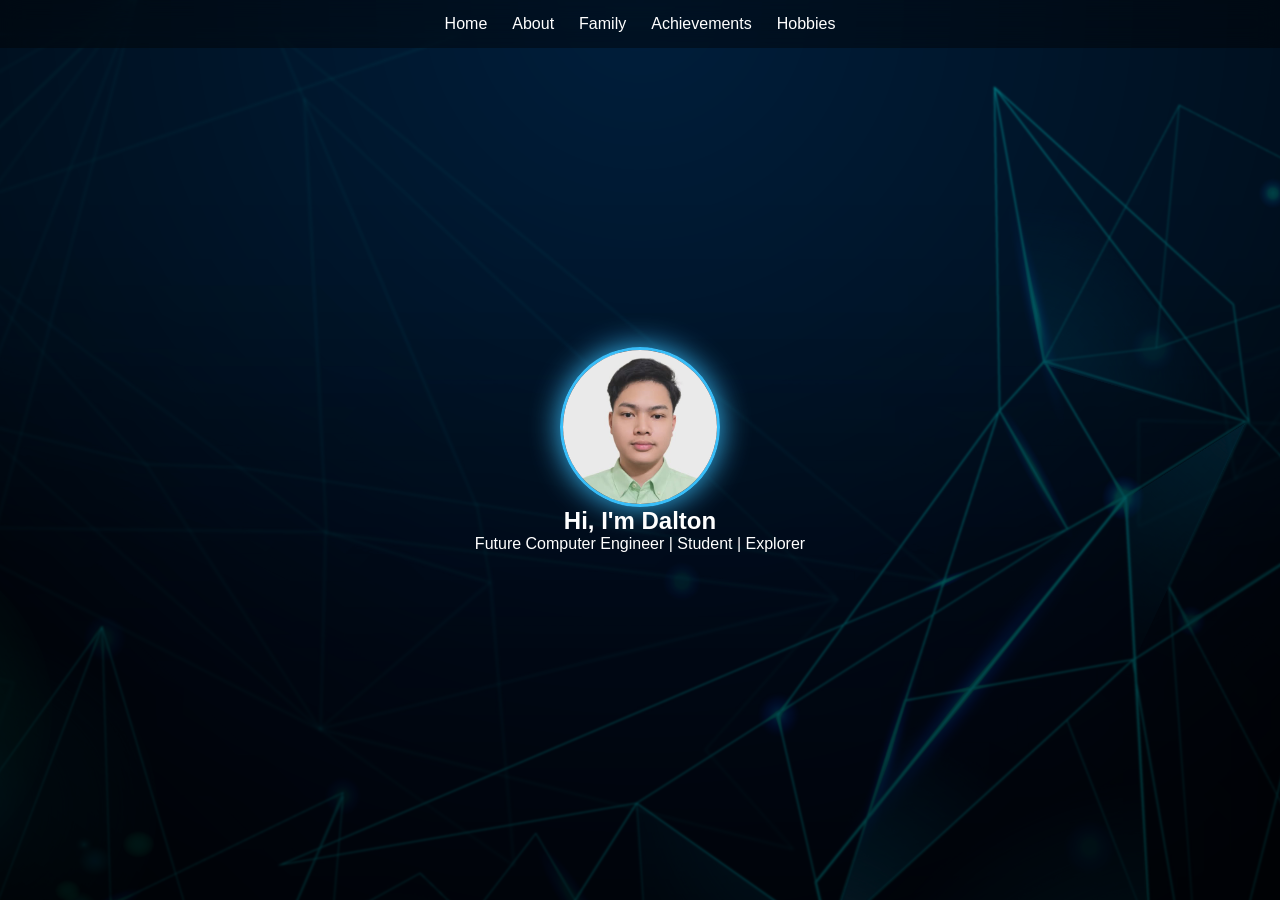
<file: index.html>
<!DOCTYPE html>
<html lang="en">
<head>
  <meta charset="UTF-8">
  <title>Dalton Portfolio</title>
  <link rel="stylesheet" href="style.css">
</head>
<body>

<nav>
  <a href="index.html">Home</a>
  <a href="about.html">About</a>
  <a href="family.html">Family</a>
  <a href="achievements.html">Achievements</a>
  <a href="hobbies.html">Hobbies</a>
</nav>

<section class="hero">
  <img src="profile.jpg" class="profile">
  <h1>Hi, I'm Dalton </h1>
  <p>Future Computer Engineer | Student | Explorer</p>
</section>
<script src="script.js"></script>
</body>
</html>
</file>
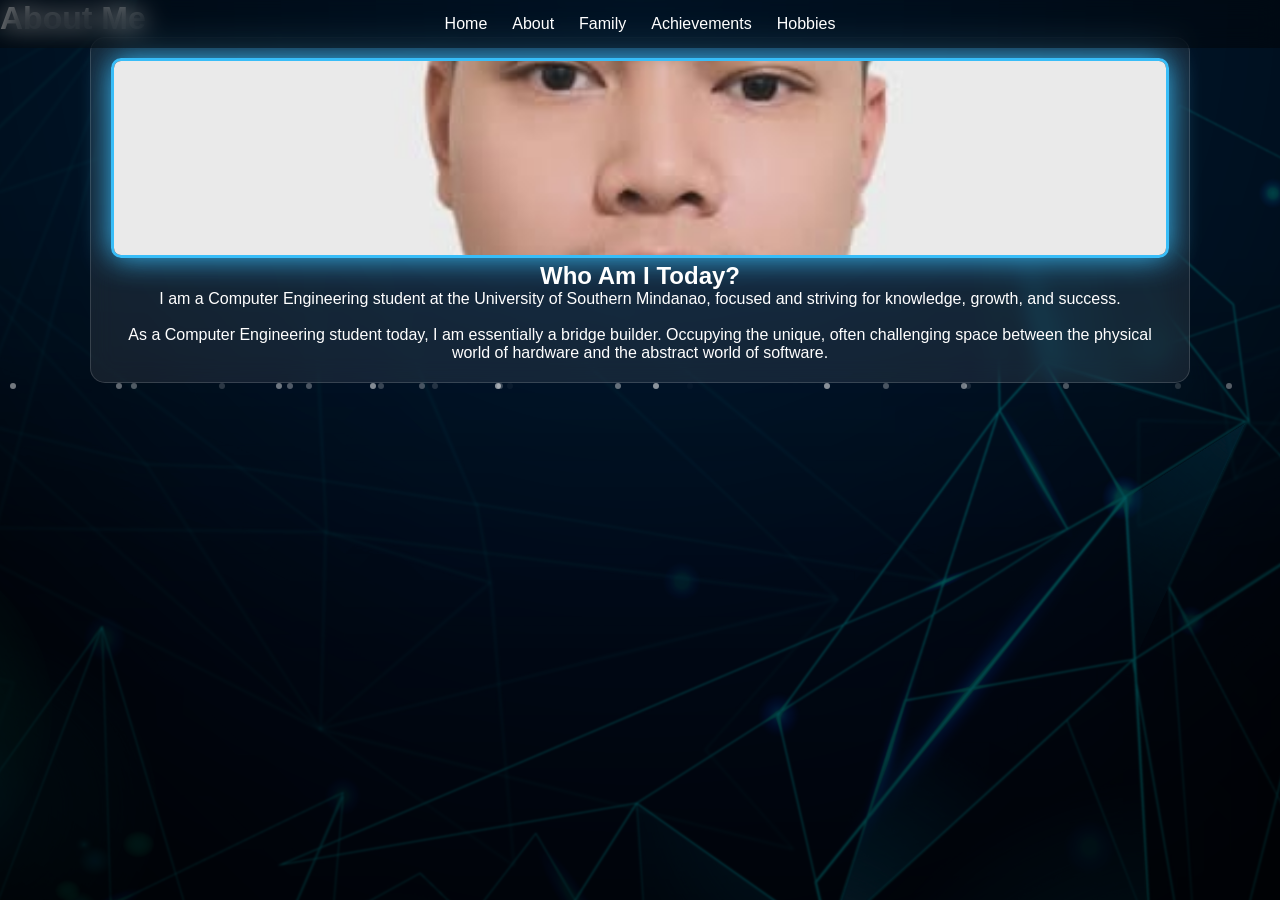
<file: about.html>
<!DOCTYPE html>
<html lang="en">
<head>
<meta charset="UTF-8">
<meta name="viewport" content="width=device-width, initial-scale=1.0">
<title>About</title>
<link rel="stylesheet" href="style.css">
</head>
<body>

<header class="navbar">
  <h1>About Me</h1>
  <nav>
    <a href="index.html">Home</a>
    <a href="about.html">About</a>
    <a href="family.html">Family</a>
    <a href="achievements.html">Achievements</a>
    <a href="hobbies.html">Hobbies</a>
  </nav>
</header>

<section class="card">
  <img src="profile.jpg" class="profile">
  <h2>Who Am I Today?</h2>
  <p>
I am a Computer Engineering student at the University of Southern Mindanao, focused and striving for knowledge, growth, and success.
<br><br>
As a Computer Engineering student today, I am essentially a bridge builder. Occupying the unique, often challenging space between the physical world of hardware and the abstract world of software.
</p>
</section>
<script src="script.js"></script>
</body>
</html>
</file>
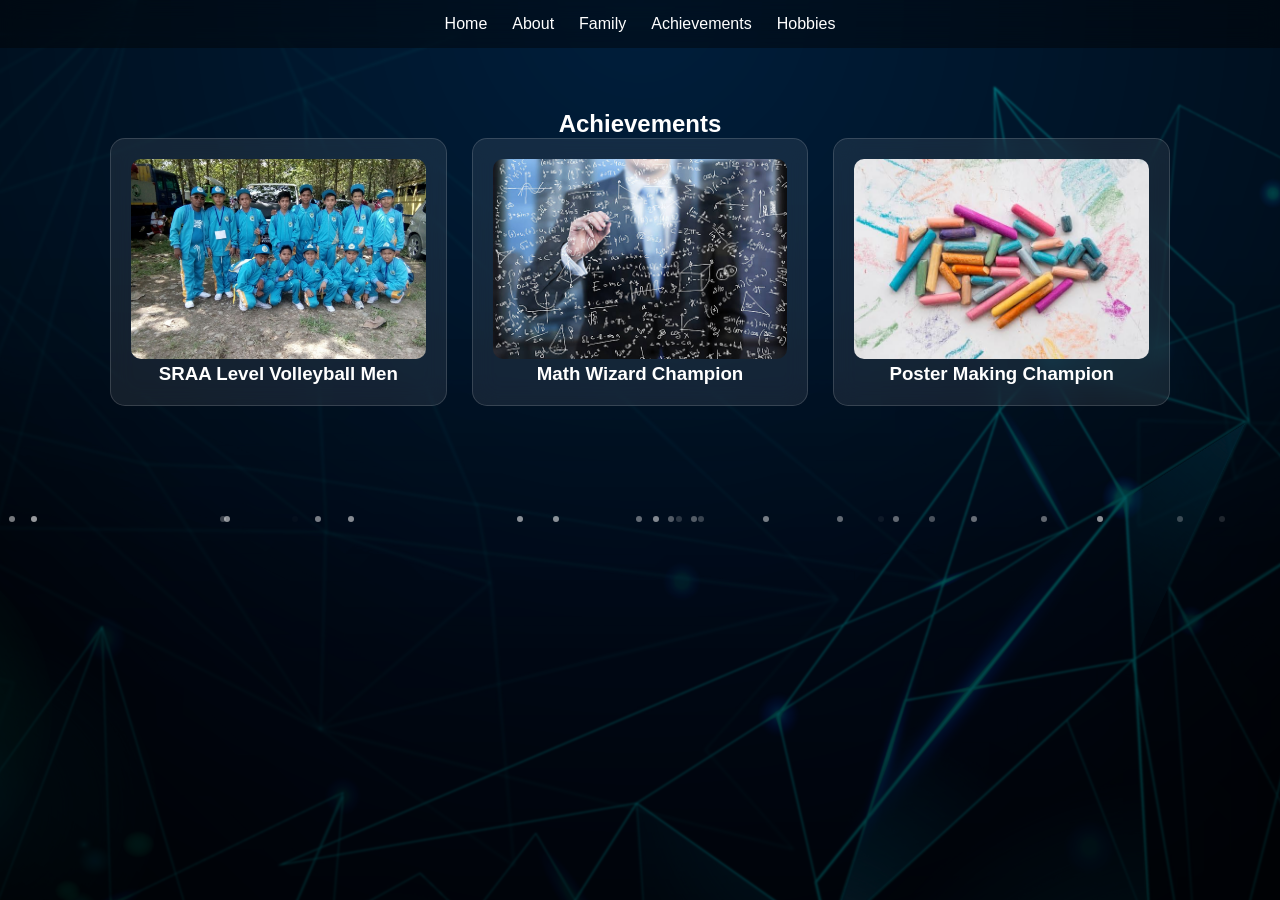
<file: achievements.html>
<!DOCTYPE html>
<html>
<head>
  <title>Achievements</title>
  <link rel="stylesheet" href="style.css">
</head>
<body>

<nav>
  <a href="index.html">Home</a>
  <a href="about.html">About</a>
  <a href="family.html">Family</a>
  <a href="achievements.html">Achievements</a>
  <a href="hobbies.html">Hobbies</a>
</nav>

<section>
  <h1>Achievements</h1>

  <div class="cards">

    <div class="card">
      <img src="photo.jpg">
      <h3>SRAA Level Volleyball Men</h3>
    </div>

    <div class="card">
      <img src="photo1.jpg">
      <h3>Math Wizard Champion</h3>
    </div>

    <div class="card">
      <img src="photo2.jpg">
      <h3>Poster Making Champion</h3>
    </div>

  </div>
</section>
<script src="script.js"></script>
</body>
</html>
</file>
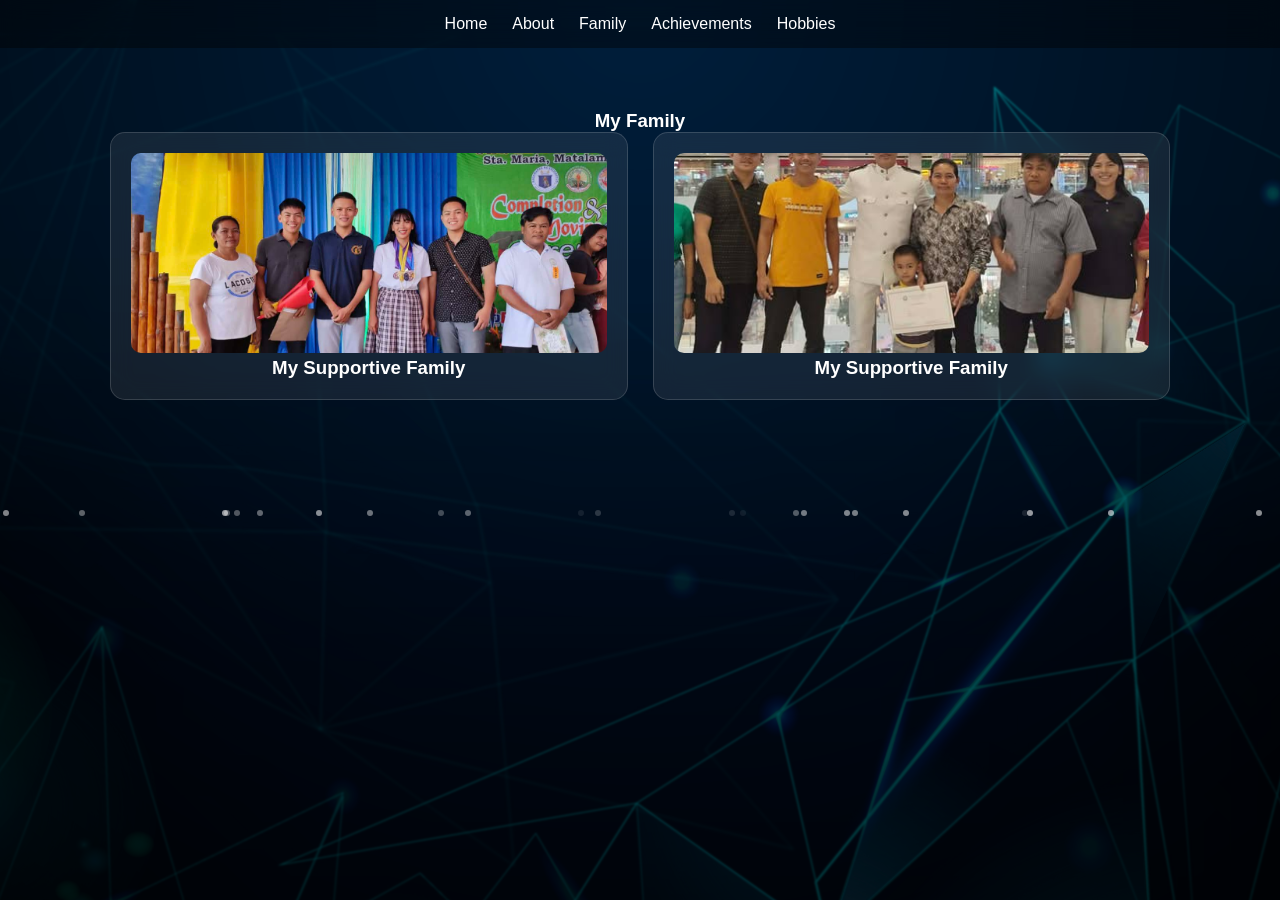
<file: family.html>
<!DOCTYPE html>
<html>
<head>
  <title>Family</title>
  <link rel="stylesheet" href="style.css">
</head>
<body>

<nav>
  <a href="index.html">Home</a>
  <a href="about.html">About</a>
  <a href="family.html">Family</a>
  <a href="achievements.html">Achievements</a>
  <a href="hobbies.html">Hobbies</a>
</nav>

<section>
  
 <h3>My Family </h3>
  
  <div class="cards">
    <div class="card">
      <img src="family1.jpg">
      <h3>My Supportive Family</h3>
    </div>

    <div class="card">
      <img src="family.jpg">
      <h3>My Supportive Family</h3>
      
    </div>
  </div>

</section>
<script src="script.js"></script>
</body>
</html>
</file>
<file: style.css>
/* RESET */
* {
  margin: 0;
  padding: 0;
  box-sizing: border-box;
  font-family: Poppins, sans-serif;
}

/* ===== CINEMATIC BACKGROUND ===== */
body {
  background: url("background.jpg") no-repeat center center fixed;
  background-size: cover;
  color: white;
  overflow-x: hidden;
  position: relative;
}

/* DARK DEPTH LAYER */
body::before {
  content: "";
  position: fixed;
  inset: 0;
  background: radial-gradient(circle at top, rgba(0,0,0,0.3), rgba(0,0,0,0.85));
  z-index: -2;
}

/* FLOATING PARTICLES */
.particle {
  position: fixed;
  width: 6px;
  height: 6px;
  background: rgba(255,255,255,0.6);
  border-radius: 50%;
  animation: floatUp linear infinite;
  z-index: -1;
}

@keyframes floatUp {
  from {
    transform: translateY(100vh);
    opacity: 0;
  }
  to {
    transform: translateY(-10vh);
    opacity: 1;
  }
}

/* NAV */
nav {
  position: fixed;
  top: 0;
  width: 100%;
  padding: 15px;
  display: flex;
  justify-content: center;
  gap: 25px;
  background: rgba(0,0,0,0.4);
  backdrop-filter: blur(12px);
  z-index: 1000;
}

nav a {
  color: white;
  text-decoration: none;
  transition: 0.3s;
}

nav a:hover {
  color: #38bdf8;
  transform: scale(1.1);
}

/* HERO */
.hero {
  height: 100vh;
  display: flex;
  flex-direction: column;
  justify-content: center;
  align-items: center;
  text-align: center;
}

.profile {
  width: 160px;
  height: 160px;
  border-radius: 50%;
  border: 3px solid #38bdf8;
  box-shadow: 0 0 30px #38bdf8;
  object-fit: cover;
  transition: 0.4s;
}

.profile:hover {
  transform: scale(1.1);
}

/* SECTIONS */
section {
  padding: 110px 20px;
  max-width: 1100px;
  margin: auto;
  text-align: center;
}

/* GLASS CARDS */
.cards {
  display: grid;
  grid-template-columns: repeat(auto-fit,minmax(250px,1fr));
  gap: 25px;
}

.card {
  background: rgba(255,255,255,0.08);
  border: 1px solid rgba(255,255,255,0.15);
  backdrop-filter: blur(12px);
  padding: 20px;
  border-radius: 15px;
  transition: 0.4s;
}

.card:hover {
  transform: translateY(-10px) scale(1.03);
  box-shadow: 0 10px 30px rgba(56,189,248,0.3);
}

/* IMAGES */
.card img {
  width: 100%;
  height: 200px;
  object-fit: cover;
  border-radius: 10px;
}

/* PAGE FADE */
body {
  animation: fadeIn 1s ease-in;
}

@keyframes fadeIn {
  from {
    opacity: 0;
    transform: scale(1.02);
  }
  to {
    opacity: 1;
    transform: scale(1);
  }
}
</file>
